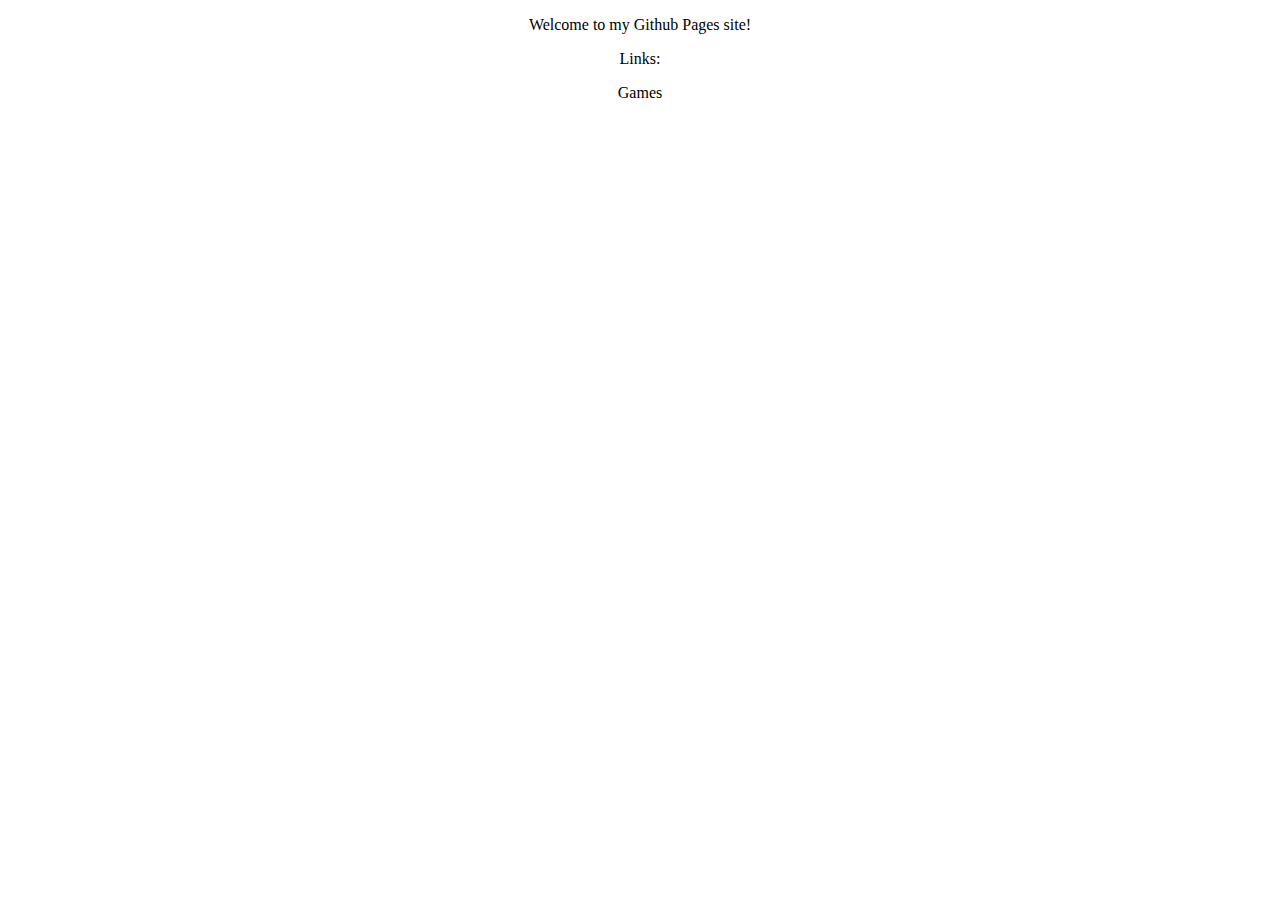
<file: index.html>
<!DOCTYPE html>
<html>
<body>
<link rel="stylesheet" href="style.css">
  <p>Welcome to my Github Pages site!</p>
  <p>Links:</p>
  <p><a href="https://bwrayne.github.io/games/index.html">Games</a></p>
</body>
</html>
</file>
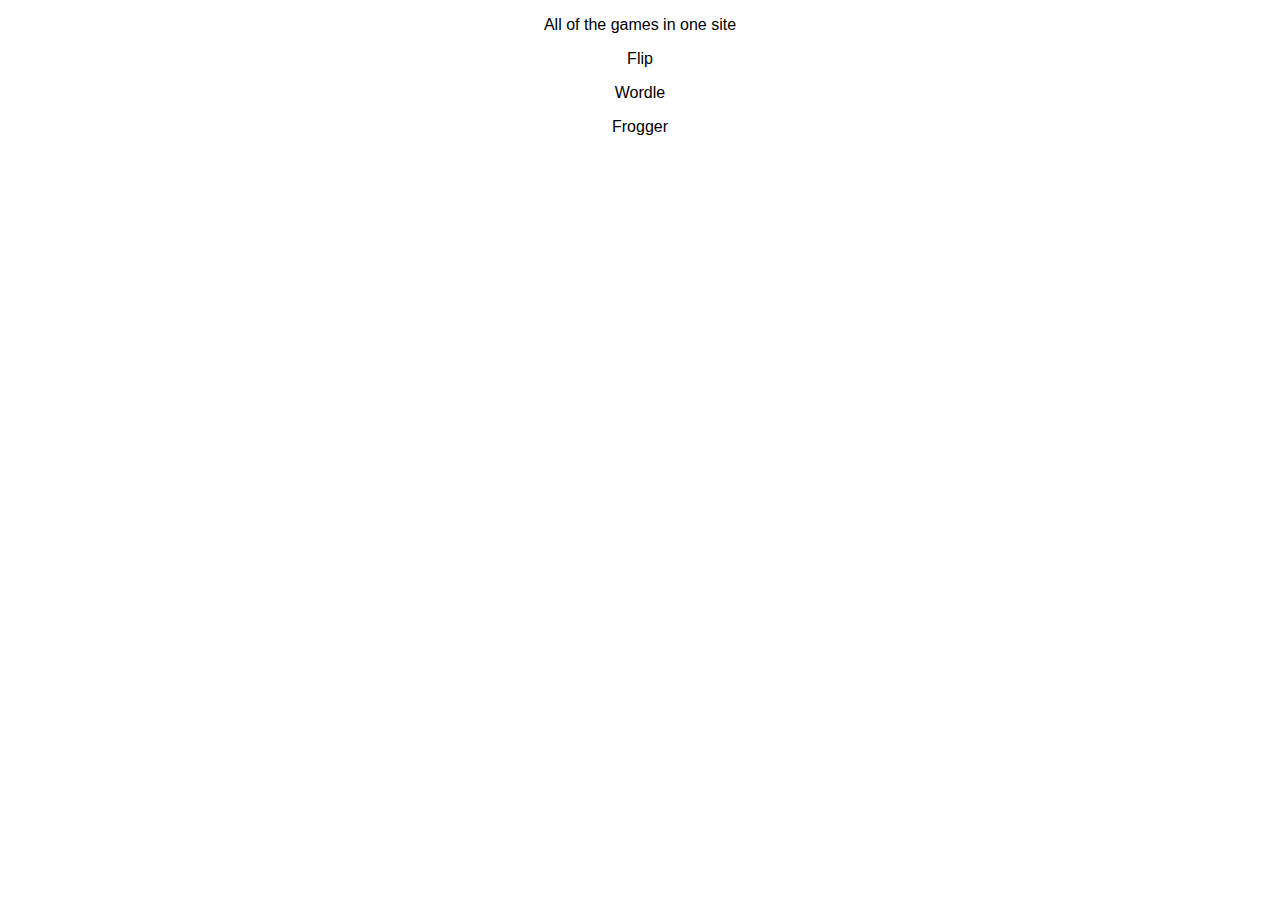
<file: games/index.html>
<!DOCTYPE html>
<head>
  <title>Games from code-html-css-js-dada repo</title>
  <link rel="stylesheet" href="style.css">
</head>

<body>
  <p>All of the games in one site</p>
  <p><a href="http://bwrayne.github.io/games/flip">Flip</a></p>
  <p><a href="http://bwrayne.github.io/games/wordle">Wordle</a</p>
    <p><a href="http://bwrayne.github.io/games/frogger">Frogger</a></p>
</body>
</file>
<file: style.css>
p {
  text-align: center;
}

a {
  text-decoration: none;
  color: black;
}

a:hover {
  text-decoration: underline;
}
</file>
<file: games/style.css>
p {
  font-family: Arial, Helvetica, sans-serif;
  text-align: center;
}

a {
  text-decoration: none;
  color: black;
}

a:hover {
  text-decoration: underline;
}
</file>
